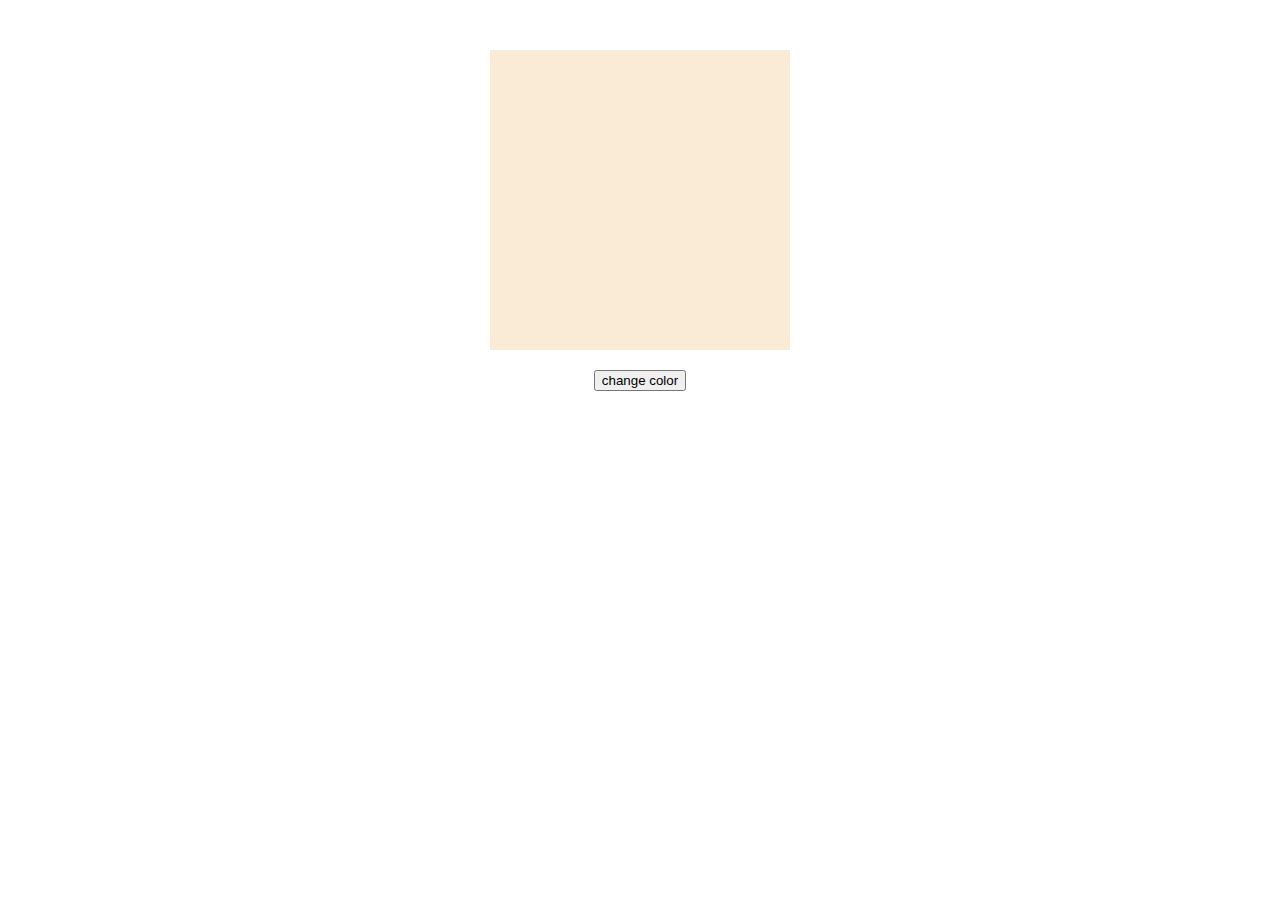
<file: project 1/index.html>
<!DOCTYPE html>
<html lang="en">
<head>
    <meta charset="UTF-8">
    <meta name="viewport" content="width=device-width, initial-scale=1.0">
    <title>Document</title>
    <link rel="stylesheet" href="style.css">
</head>
<body>
    <div></div>
    <button>change color</button>
    <script src="script.js"></script>
</body>
</html>
</file>
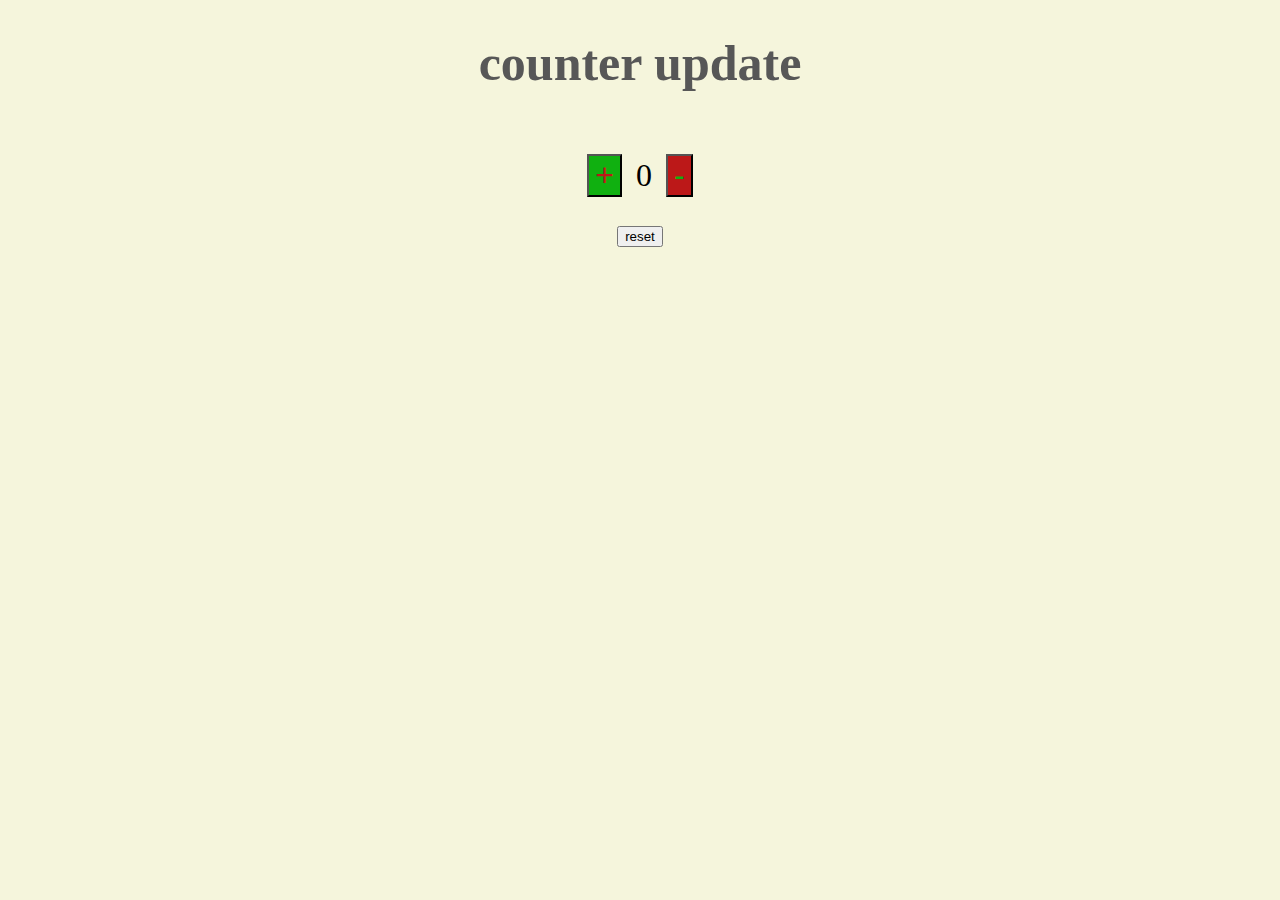
<file: project 2/index.html>
<!DOCTYPE html>
<html lang="en">
<head>
    <meta charset="UTF-8">
    <meta name="viewport" content="width=device-width, initial-scale=1.0">
    <title>Document</title>
    <link rel="stylesheet" href="style.css">
</head>
<body>
    <h1>counter update</h1>
    <button class="btn" id="one">+</button>
    <p>0</p>
    <button class="btn" id="two">-</button>
    <button id="reset">reset</button>
    
<script src="script.js"></script>
</body>
</html>
</file>
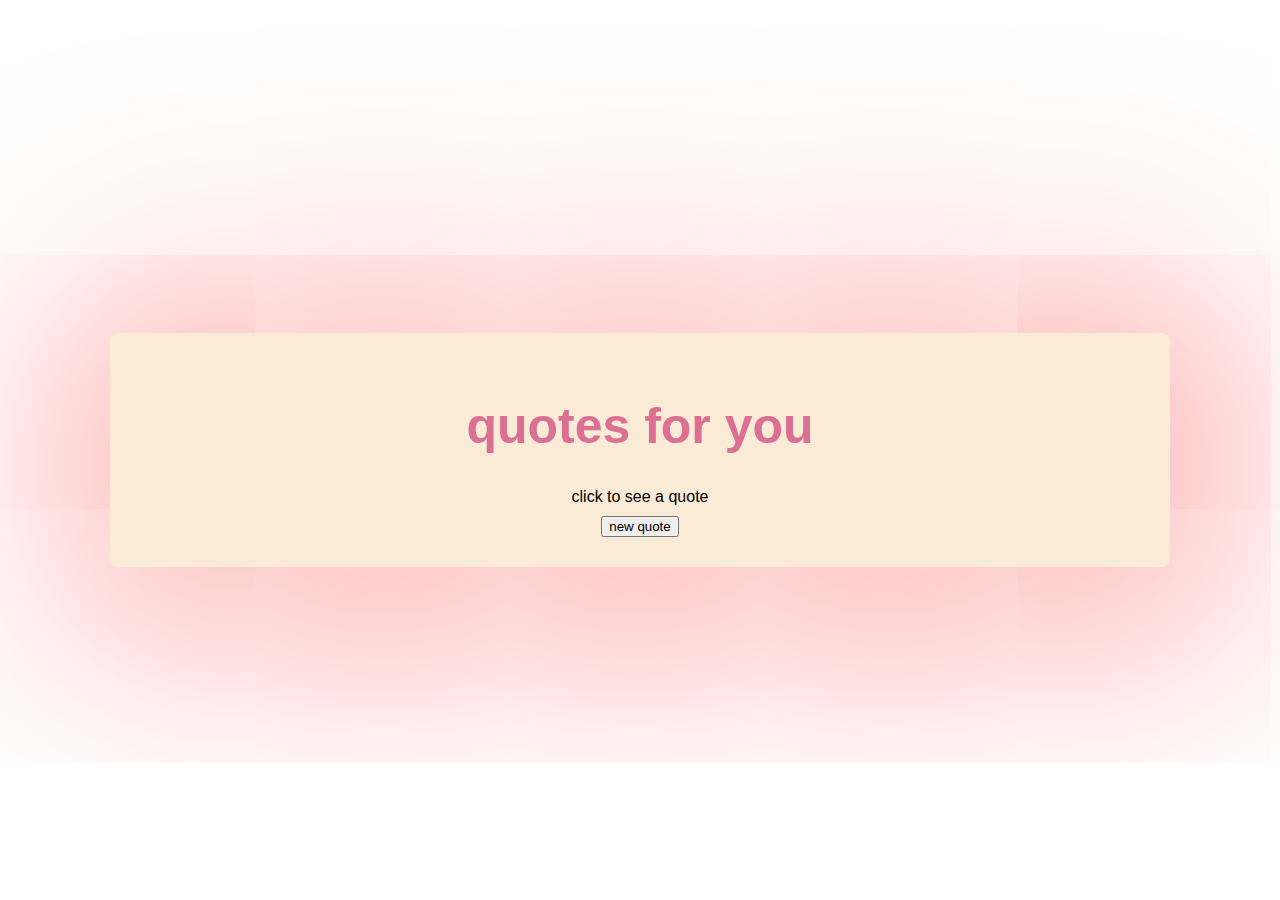
<file: project 3/index.html>
<!DOCTYPE html>
<html lang="en">
<head>
    <meta charset="UTF-8">
    <meta name="viewport" content="width=device-width, initial-scale=1.0">
    <title>Document</title>
    <link rel="stylesheet" href="style.css">
</head>
<body>
    <div class="container">
   <h1 id="quote">quotes for you</h1>
   <div id="quoteBox">click to see a quote</div>
   <button id="newquotebtn">new quote</button>
    </div>
    <script src="script.js"></script>
</body>
</html>
</file>
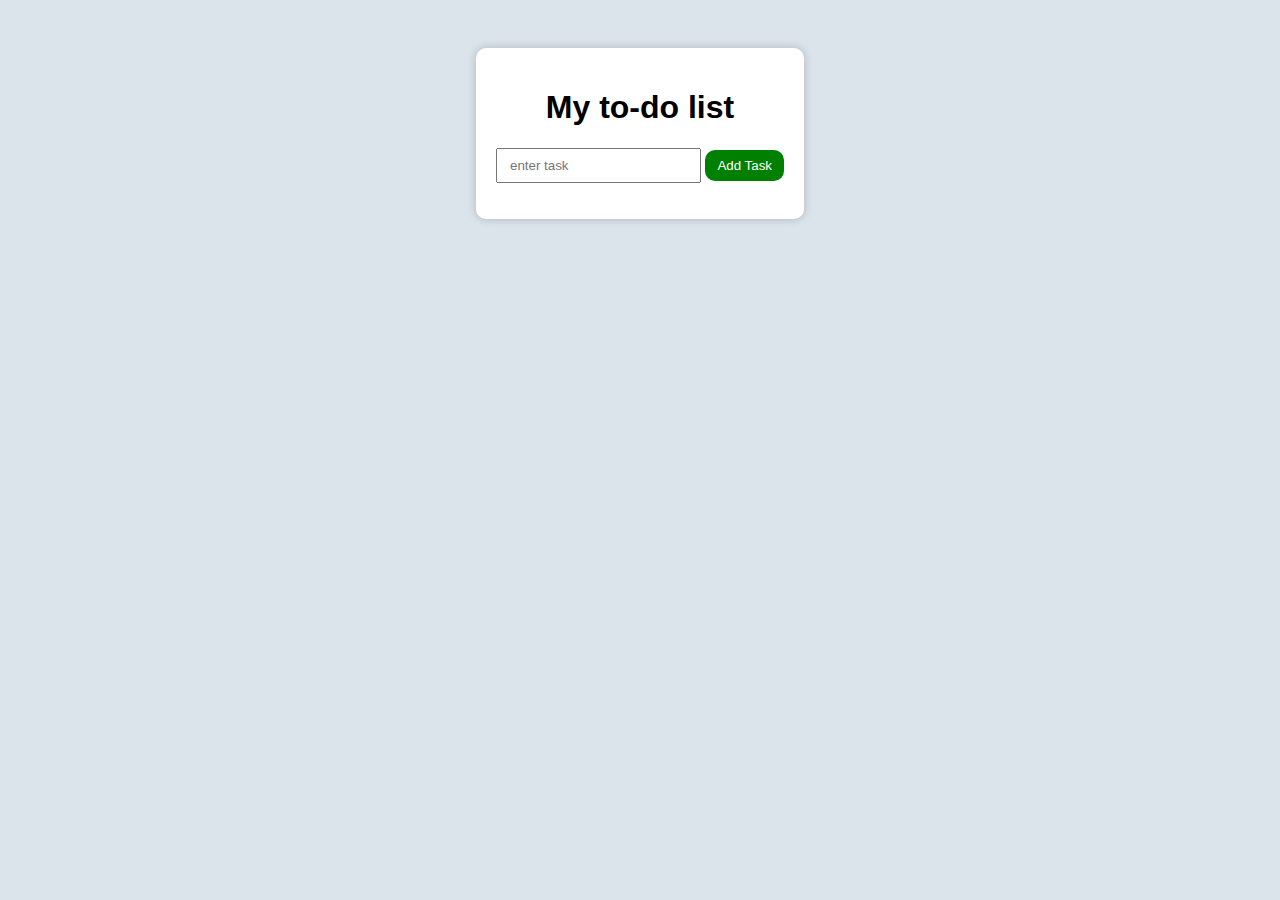
<file: project 4/index.html>
<!DOCTYPE html>
<html lang="en">
<head>
    <meta charset="UTF-8">
    <meta name="viewport" content="width=device-width, initial-scale=1.0">
    <title>Document</title>
    <link rel="stylesheet" href="style.css">
</head>
<body>
    <div class="container">
    <h1 id="head">My to-do list</h1>
    <form id="todo-form">
    <input id="input" type="text" placeholder="enter task" required\>
    <button id="btn">Add Task</button>  
    </form>
    <ul id="tasks"></ul>
    </div>

    <script src="script.js"></script>
</body>
</html>
</file>
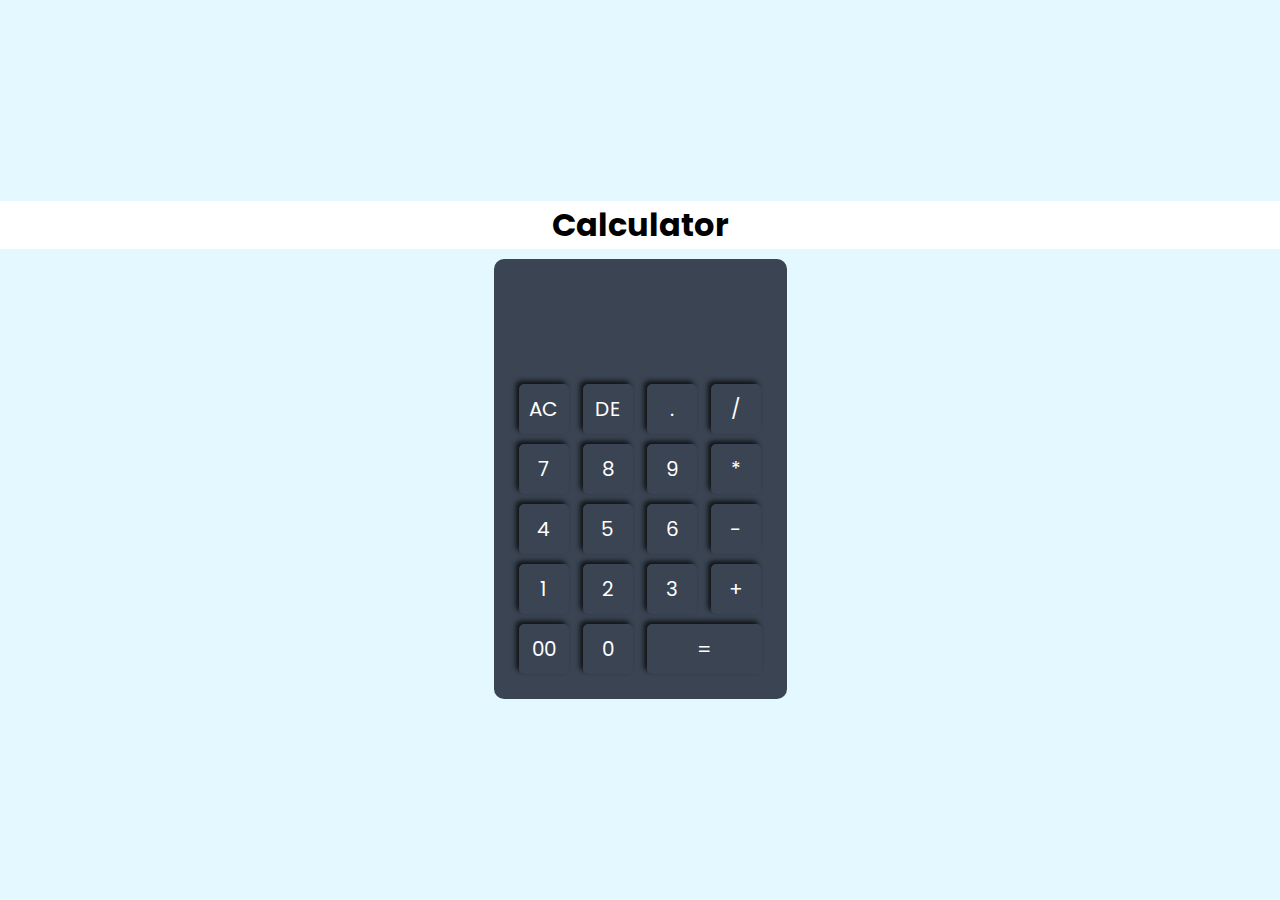
<file: project 6/index.html>
<!DOCTYPE html>
<html lang="en">
<head>
    <meta charset="UTF-8">
    <meta name="viewport" content="width=device-width, initial-scale=1.0">
    <title>Calculator</title>
    <link rel="stylesheet" href="style.css">
    <link rel="preconnect" href="https://fonts.googleapis.com">
<link rel="preconnect" href="https://fonts.gstatic.com" crossorigin>
<link href="https://fonts.googleapis.com/css2?family=Caveat:wght@400..700&family=Dancing+Script:wght@400..700&family=Libre+Baskerville:ital,wght@0,400;0,700;1,400&family=Poppins:ital,wght@0,100;0,200;0,300;0,400;0,500;0,600;0,700;0,800;0,900;1,100;1,200;1,300;1,400;1,500;1,600;1,700;1,800;1,900&family=Rubik+Vinyl&display=swap" rel="stylesheet">
</head>
<body>


    <div class="container">
    <div id="start">
    <h1 >Calculator</h1>
    </div> 
    <div class="calculator">
    <form>
        <div class="display">
        <input type="text" name="display">
        </div>
        <div>
        <input type="button" value="AC" onclick="display.value=''">
        <input type="button" value="DE" onclick="display.value=display.value.slice(0,-1)"><!-- slice-removes part of string 0 is start -1 is end and -1 denotes second last element -->
        <input type="button" value="." onclick="display.value+='.'">
        <input type="button" value="/" onclick="display.value+='/'">
        </div>
         <div>
    <input type="button" value="7"  onclick="display.value+=7"> <!-- display gets the value of 7 and += means display.value=display.value + 7 (both strings concat) -->

        <input type="button" value="8"  onclick="display.value+=8"   >
        <input type="button" value="9"  onclick="display.value+=9">
        <input type="button" value="*"  onclick="display.value+='*'">
        </div> 
         <div>
        <input type="button" value="4"  onclick="display.value+=4">
        <input type="button" value="5" onclick="display.value+=5">
        <input type="button" value="6" onclick="display.value+=6">
        <input type="button" value="-" onclick="display.value+='-'">
        </div> 
         <div>
        <input type="button" value="1" onclick="display.value+=1">
        <input type="button" value="2" onclick="display.value+=2">
        <input type="button" value="3" onclick="display.value+=3">
        <input type="button" value="+" onclick="display.value+='+'">
        </div> 
          <div>
        <input type="button" value="00" onclick="display.value+='00'">
        <input type="button" value="0" onclick="display.value+=0">
        <input type="button" value="=" id="equal" onclick="display.value=eval(display.value)">
        
        </div> 
    </form> 
    </div>
    </div>

</body>
</html>
</file>
<file: project 1/style.css>
body{
    text-align: center;
    margin-top: 50px;
}
 
div{
    
    margin: 0 auto 20px; /* top margin is 0 and auto is for left and right and 20px for bottom 
                           of the box which is why button is placed 10px under it*/
    height:300px;
    width:300px;
    background-color: antiquewhite;
}
.btn
{
    color:pink;
}
</file>
<file: project 2/style.css>
body{
    text-align: center;
    background-color: beige;
}
h1{
    color:rgb(87, 87, 87);
    font-size: 50px;
}
.btn
{
    display: inline-block;
    font-size: xx-large;
    margin:auto 10px;
    
    
}
#one
{
    background-color: rgb(16, 176, 16);
    
    color: rgb(188, 24, 24);
}
#two{
    background-color: rgb(188, 24, 24);
    color: rgb(16, 176, 16);
}
p{
    display: inline-block;
    font-size: xx-large;
}
#reset
{
    display: block;
    margin-left: auto;
    margin-right: auto;
}
</file>
<file: project 3/style.css>
body{
    display:flex;
    flex-direction: column;
    justify-content: center;
    align-items: center;
    height:100vh;
    margin:0;
    
}
.container {
  text-align: center;
  background: #fff;
  padding: 30px;
  border-radius: 8px;
box-shadow: 10px 14px 364px 42px rgba(255,15,15,0.41);
  width: 1000px;
  background-color: antiquewhite;
}
#quote{
    font-size: 50px;
    font-family: 'Franklin Gothic Medium', 'Arial Narrow', Arial, sans-serif;
    color: palevioletred;
}
#quoteBox
{
    margin-bottom: 10px;
    font-family: Verdana, Geneva, Tahoma, sans-serif;
}
</file>
<file: project 4/style.css>
body{
    background-color: rgb(219, 227, 235);
    text-align: center;
    padding:40px;
    font-family: Arial, Helvetica, sans-serif;
}
.container{
    padding: 20px;
    display: inline-block;
    border:8px; 
    background: white;
    box-shadow: 0 0 10px rgba(0,0,0,0.2);
    border-radius: 10px;
     
}
input{
    padding:8px 12px;
 
    
    
}
button{
    background-color: green;
    padding: 8px 12px;
    border:white;
    color:white;
    border-radius: 10px;
}
button:hover{
    background-color: rgb(17, 87, 17);
}
ul{
    list-style-type: none;   /*ul has a automatic behaviour for of padding from left side we need to remove that */
    padding: 0px;
}

li{
    text-align: left;
    background-color: rgb(214, 214, 214);
    display: flex;   /*li acts as flex */
    justify-content: space-between; 
    align-items: center;
    margin-bottom: 5px;
    border-radius: 5px;

    
}
li.completed
{
    text-decoration: line-through;
    color:gray;
}
.deletebtn
{
    background-color: rgb(201, 13, 13);
}
.deletebtn:hover{
    background-color: rgb(189, 24, 24);
}
</file>
<file: project 6/style.css>
*
{
    margin:0;
    padding:0;
    font-family: "Poppins", sans-serif;
    box-sizing: border-box;
     
}
#start
{
    background-color: white;
    padding:0px 100lvh;
    
}

.container
{
    height:100vh;
    width:100%;
    background-color: #e3f9ff;
    display: flex;
    flex-direction: column;
    justify-content: center;
    align-items: center;
   
}
.calculator{
    margin-top: 10px;
    background-color: #3a4452;
    padding:20px;
    border-radius: 10px;
  
    

}

.calculator form input{
    border:0;
    outline: 0;
    width: 50px;
    height:50px;
    background-color: #3a4452;
    font-size: 20px;
box-shadow: -3px -3px 5px 0px rgba(0,0,0,0.75);
    color:white;
    border-radius: 5px;
    margin:5px;
    cursor: pointer;
}
form .display
{
    display: flex;
    justify-content: flex-end;
    margin:20px 0px;
}
form .display input{
    text-align: right;
    flex:1;    /*use as much as space available */
    font-size:30px;
    box-shadow: none;
}
#equal{
    width:115px;
}
</file>
